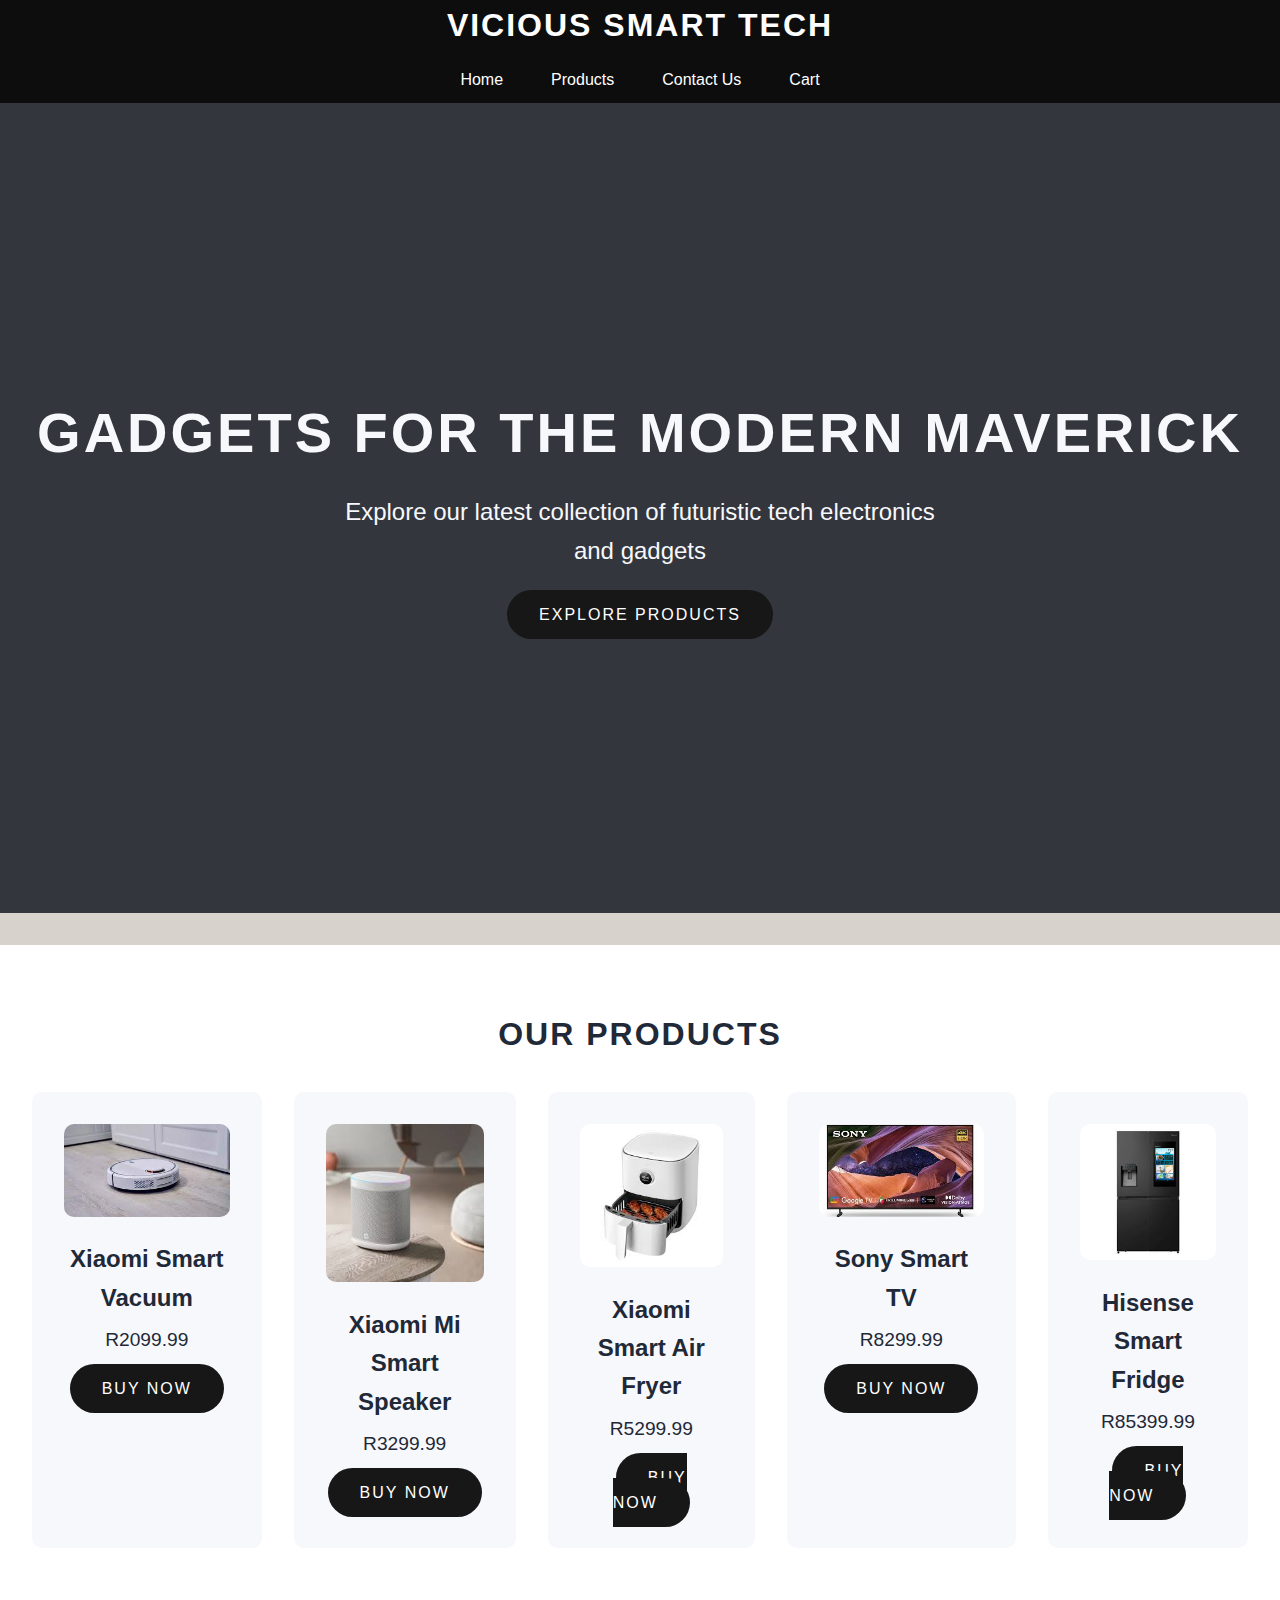
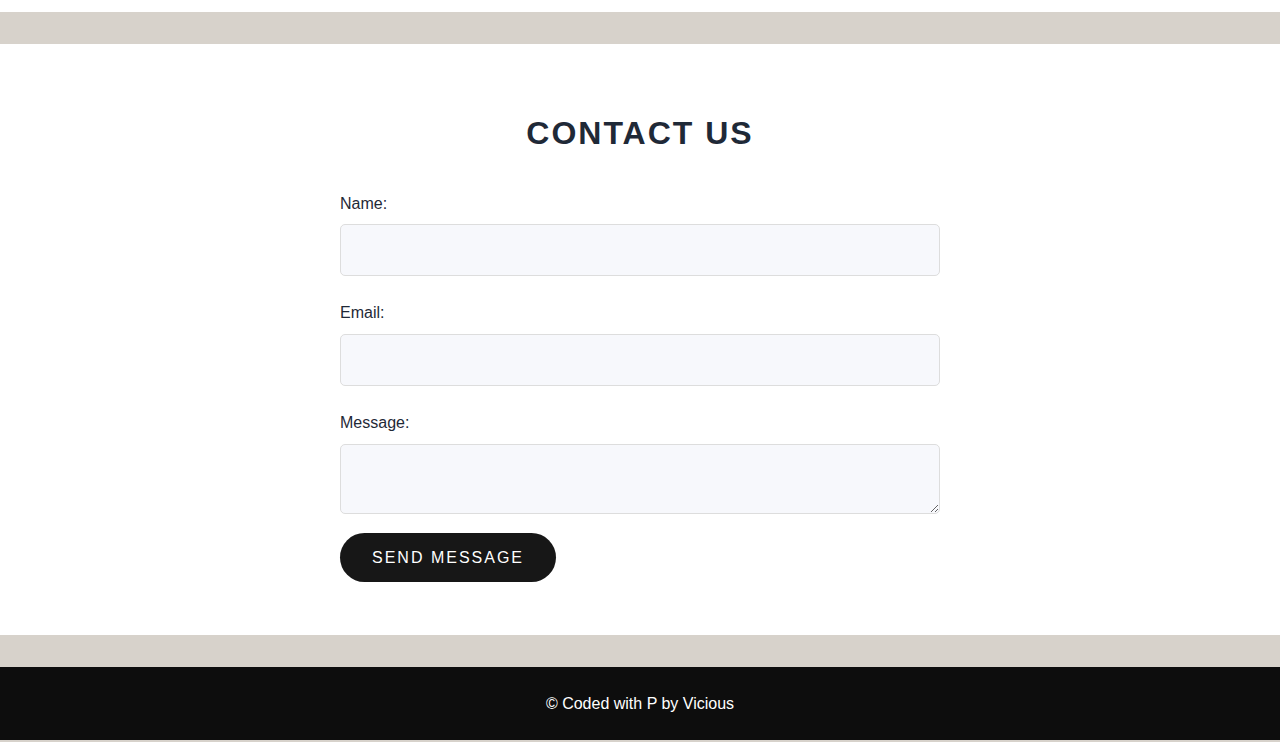
<file: index.html>
<!DOCTYPE html>
<html lang="en">
<head>
    <meta charset="UTF-8">
    <meta name="viewport" content="width=device-width, initial-scale=1.0">
    <title>Vicious Smart Tech Shop</title>
    <link rel="stylesheet" href="styles.css">
</head>
<body>
    <header>
        <div class="logo">Vicious Smart Tech</div>
        <nav>
            <ul>
                <li><a href="#home">Home</a></li>
                <li><a href="#products">Products</a></li>
                <li><a href="#contact">Contact Us</a></li>
                <li><a href="cart.html">Cart</a></li>
            </ul>
        </nav>
    </header>

    <section id="home" class="hero">
        <div class="hero-text">
            <h1>Gadgets for the Modern Maverick</h1>
            <p>Explore our latest collection of futuristic tech electronics and gadgets</p>
            <a href="#products" class="button">Explore Products</a>
        </div>
    </section>

    <section id="products" class="products-section">
        <h2>Our Products</h2>
        <div class="product-grid">
            <div class="product">
                <img src="images/smart vacuum.jfif" alt="vacuum">
                <h3>Xiaomi Smart Vacuum</h3>
                <p>R2099.99</p>
                <a href="#" class="button">Buy Now</a>
            </div>
            <div class="product">
                <img src="images/smart speaker.jfif" alt="speaker">
                <h3>Xiaomi Mi Smart Speaker</h3>
                <p>R3299.99</p>
                <a href="#" class="button">Buy Now</a>
            </div>
            <div class="product">
                <img src="images/smart air fryrer.jfif" alt="fryer">
                <h3>Xiaomi Smart Air Fryer</h3>
                <p>R5299.99</p>
                <a href="#" class="button">Buy Now</a>
            </div>
            <div class="product">
                <img src="images/smart tv.jfif" alt="tv">
                <h3>Sony Smart TV</h3>
                <p>R8299.99</p>
                <a href="#" class="button">Buy Now</a>
            </div>
            <div class="product">
                <img src="images/smart fridge.jfif" alt="Fridge">
                <h3>Hisense Smart Fridge</h3>
                <p>R85399.99</p>
                <a href="#" class="button">Buy Now</a>
            </div>
        </div>
    </section>


    <section id="contact" class="contact-section">
        <h2>Contact Us</h2>
        <form action="#">
            <label for="name">Name:</label>
            <input type="text" id="name" name="name" required>
            
            <label for="email">Email:</label>
            <input type="email" id="email" name="email" required>
            
            <label for="message">Message:</label>
            <textarea id="message" name="message" required></textarea>
            
            <a href="#" class="button">Send Message</a>
        </form>
    </section>

    <footer>
        <p>&copy; Coded with P by Vicious</p>
    </footer>
</body>
</html>
</file>
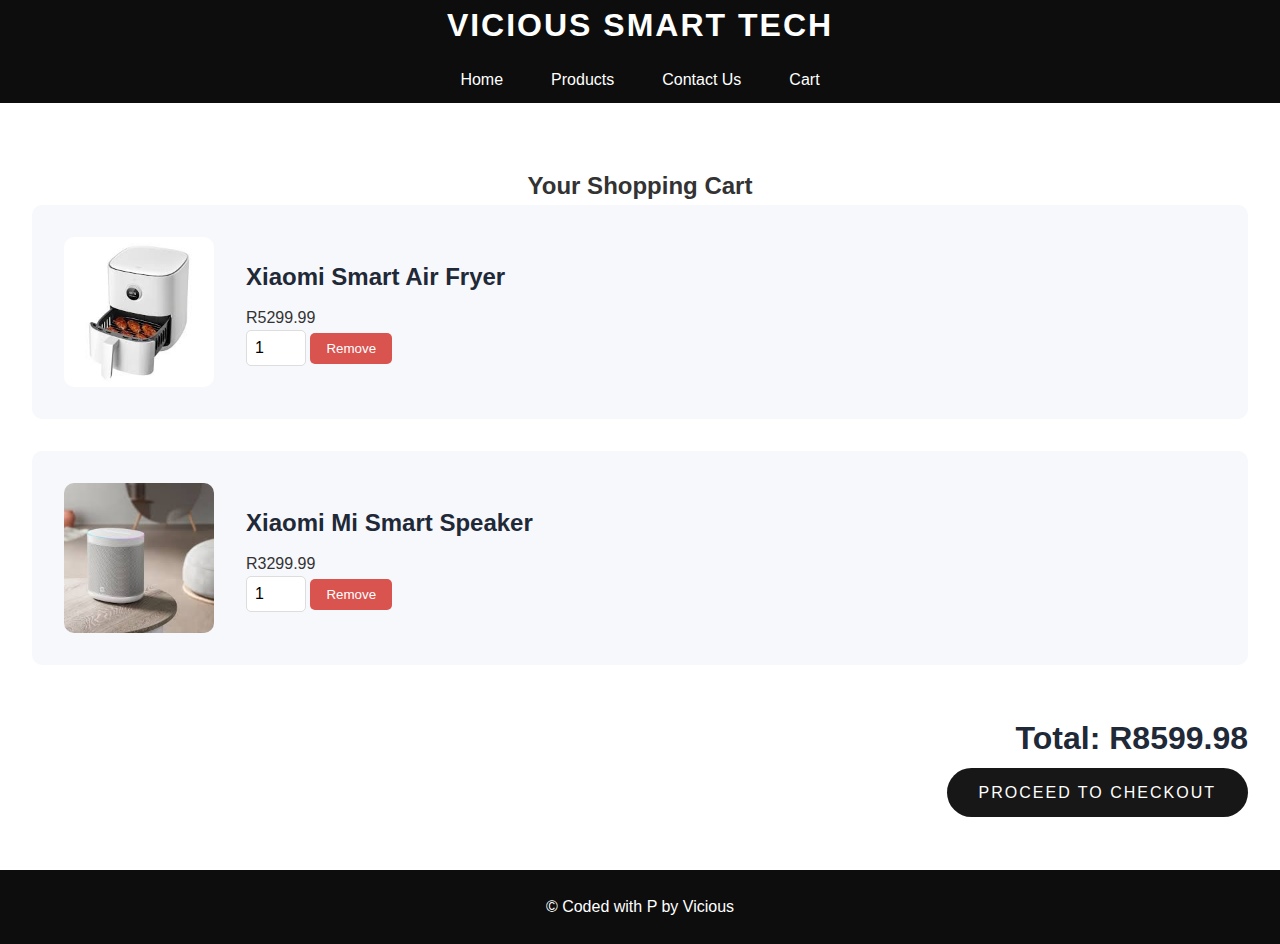
<file: cart.html>
<!DOCTYPE html>
<html lang="en">
<head>
    <meta charset="UTF-8">
    <meta name="viewport" content="width=device-width, initial-scale=1.0">
    <title>Shopping Cart</title>
    <link rel="stylesheet" href="styles.css">
</head>
<body>
    <header>
        <div class="logo">Vicious Smart Tech</div>
        <nav>
            <ul>
                <li><a href="index.html">Home</a></li>
                <li><a href="index.html#products">Products</a></li>
                <li><a href="index.html#contact">Contact Us</a></li>
                <li><a href="cart.html">Cart</a></li>
            </ul>
        </nav>
    </header>

    <section class="cart-section">
        <h2>Your Shopping Cart</h2>
        <div class="cart-grid">
            <div class="cart-item">
                <img src="images/smart air fryrer.jfif" alt="fryer">
                <div class="cart-details">
                    <h3>Xiaomi Smart Air Fryer</h3>
                    <p>R5299.99</p>
                    <input type="number" value="1" min="1">
                    <button class="remove-button">Remove</button>
                </div>
            </div>
            <div class="cart-item">
                <img src="images/smart speaker.jfif" alt="speaker">
                <div class="cart-details">
                    <h3>Xiaomi Mi Smart Speaker</h3>
                    <p>R3299.99</p>
                    <input type="number" value="1" min="1">
                    <button class="remove-button">Remove</button>
                </div>
            </div>
             
        </div>
        <div class="cart-total">
            <h3>Total: R8599.98</h3>
            <a href="checkout.html" class="button">Proceed to Checkout</a>
        </div>
    </section>

    <footer>
        <p>&copy; Coded with P by Vicious</p>
    </footer>
</body>
</html>
</file>
<file: styles.css>
* {
    margin: 0;
    padding: 0;
    box-sizing: border-box;
}

body {
    font-family: 'Poppins', sans-serif;
    background-color: #D7D2CB;
    color: #333;
    line-height: 1.6;
}

header {
    position: sticky;
    top: 0;
    background-color: #0D0D0D;
    color: #fff;
    padding-bottom: 10px;
    text-align: center;
    z-index: 1000;
}

header .logo {
    font-size: 2rem;
    font-weight: bold;
    text-transform: uppercase;
    letter-spacing: 2px;
}

header nav ul {
    list-style: none;
    display: flex;
    justify-content: center;
    margin-top: 1rem;
}

header nav ul li {
    margin: 0 1.5rem;
}

header nav ul li a {
    color: #fff;
    text-decoration: none;
    font-weight: 500;
}

header nav ul li a:hover {
    color: #D7D2CB;
}

.hero {
    background: #33363D  ;
    color: #f7f8fc;
    height: 90vh;
    display: flex;
    align-items: center;
    justify-content: center;
    text-align: center;
    padding: 0 2rem;
}

.hero h1 {
    font-size: 3.5rem;
    margin-bottom: 1rem;
    text-transform: uppercase;
    letter-spacing: 3px;
}

.hero p {
    font-size: 1.5rem;
    margin-bottom: 2rem;
    max-width: 600px;
    margin-left: auto;
    margin-right: auto;
}

.button {
    background-color: #171717;
    color: #fff;
    padding: 1rem 2rem;
    border-radius: 50px;
    text-decoration: none;
    font-size: 1rem;
    text-transform: uppercase;
    letter-spacing: 2px;
    transition: background-color 0.3s ease;
}

.button:hover {
    background-color: #D7D2CB;
}

.products-section, .about-section, .contact-section {
    padding: 4rem 2rem;
    background-color: #fff;
    margin: 2rem 0;
    text-align: center;
}

.products-section h2, .about-section h2, .contact-section h2 {
    font-size: 2rem;
    margin-bottom: 2rem;
    color: #1f2937;
    text-transform: uppercase;
    letter-spacing: 2px;
}

.product-grid {
    display: flex;
    gap: 2rem;
}

.product {
    background-color: #f7f8fc;
    border-radius: 10px;
    padding: 2rem;
}

.product:hover {
    transform: translateY(-10px);
    
}

.product img {
    max-width: 100%;
    height: auto;
    border-radius: 10px;
    margin-bottom: 1rem;
}

.product h3 {
    font-size: 1.5rem;
    margin-bottom: 0.5rem;
    color: #1f2937;
}

.product p {
    font-size: 1.2rem;
    color: #1f2937;
    margin-bottom: 20px;
}

form {
    max-width: 600px;
    margin: 0 auto;
    text-align: left;
}

form label {
    display: block;
    margin-bottom: 0.5rem;
    font-weight: 500;
    color: #1f2937;
}

form input, form textarea {
    width: 100%;
    padding: 1rem;
    margin-bottom: 1.5rem;
    border: 1px solid #ddd;
    border-radius: 5px;
    font-size: 1rem;
    color: #333;
    background-color: #f7f8fc;
}

form button {
    background-color: #f97316;
    color: #fff;
    padding: 0.8rem 2rem;
    border: none;
    border-radius: 5px;
    cursor: pointer;
    font-size: 1rem;
    transition: background-color 0.3s ease;
}

form button:hover {
    background-color: #fb923c;
}

footer {
    background-color: #0D0D0D;
    color: #fff;
    text-align: center;
    padding: 1.5rem 0;
}


.cart-section {
    padding: 4rem 2rem;
    background-color: #fff;
    text-align: center;
}

.cart-grid {
    display: flex;
    flex-direction: column;
    gap: 2rem;
}

.cart-item {
    background-color: #f7f8fc;
    border-radius: 10px;
    padding: 2rem;
    display: flex;
    align-items: center;
    gap: 2rem;
    transition: transform 0.3s ease;
}

.cart-item:hover {
    transform: translateY(-10px);
}

.cart-item img {
    max-width: 150px;
    height: auto;
    border-radius: 10px;
}

.cart-details {
    flex-grow: 1;
    text-align: left;
}

.cart-details h3 {
    font-size: 1.5rem;
    margin-bottom: 0.5rem;
    color: #1f2937;
}



.cart-details input[type="number"] {
    width: 60px;
    padding: 0.5rem;
    border: 1px solid #ddd;
    border-radius: 5px;
    font-size: 1rem;
}

.remove-button {
    background-color: #d9534f;
    color: #fff;
    padding: 0.5rem 1rem;
    border-radius: 5px;
    border: none;
    cursor: pointer;
    transition: background-color 0.3s ease;
}

.remove-button:hover {
    background-color: #c9302c;
}

.cart-total {
    margin-top: 3rem;
    text-align: right;
}

.cart-total h3 {
    font-size: 2rem;
    margin-bottom: 1rem;
    color: #1f2937;
}
</file>
